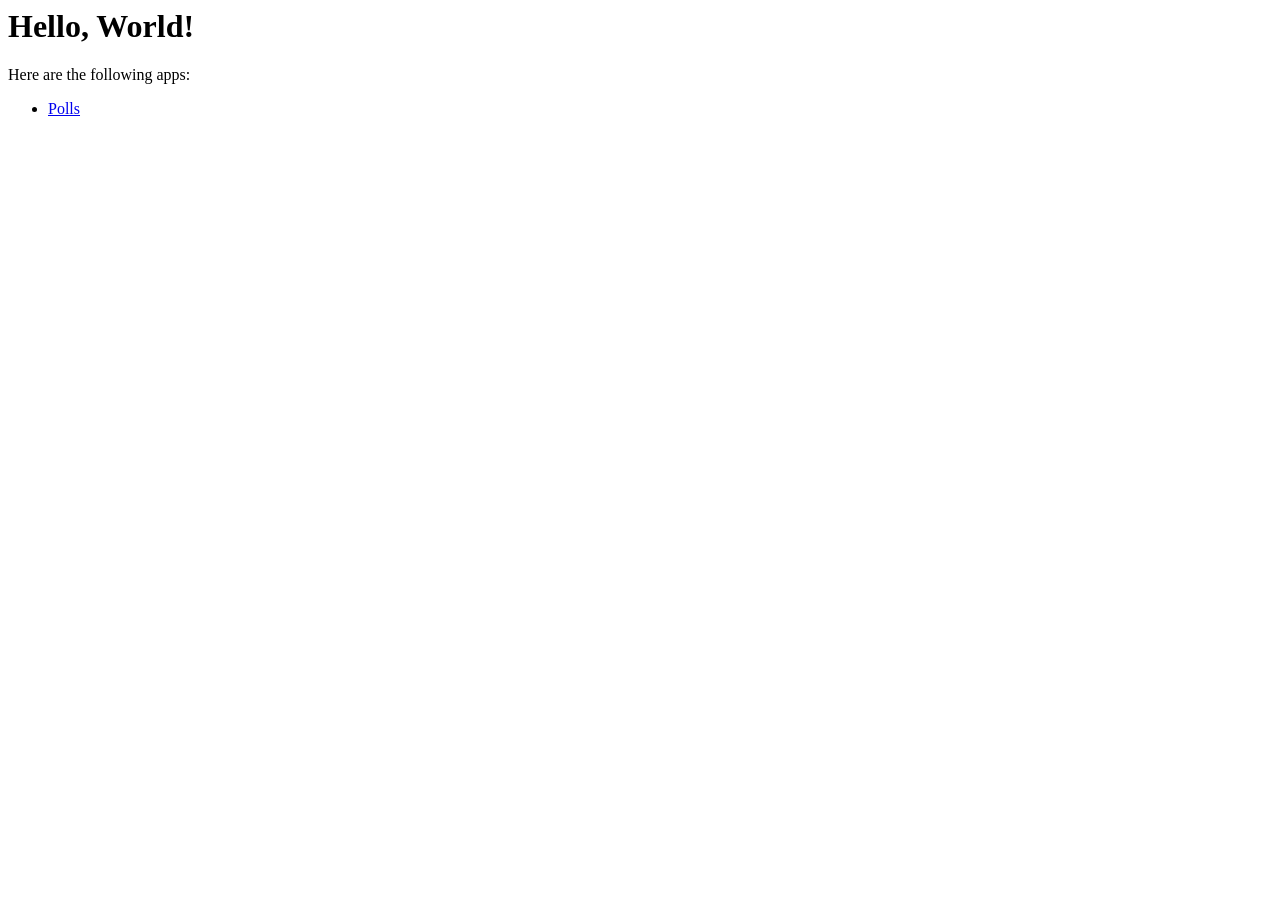
<file: scripts/containers/dockerfiles/flask/app/templates/index.html>
<html>
    <body>
        <h1>Hello, World!</h1>
        <p>Here are the following apps:</p>
        <ul>
            <li><a href="{{ url_for('polls') }}">Polls</a></li>
        </ul>

    </body>
</html>
</file>
